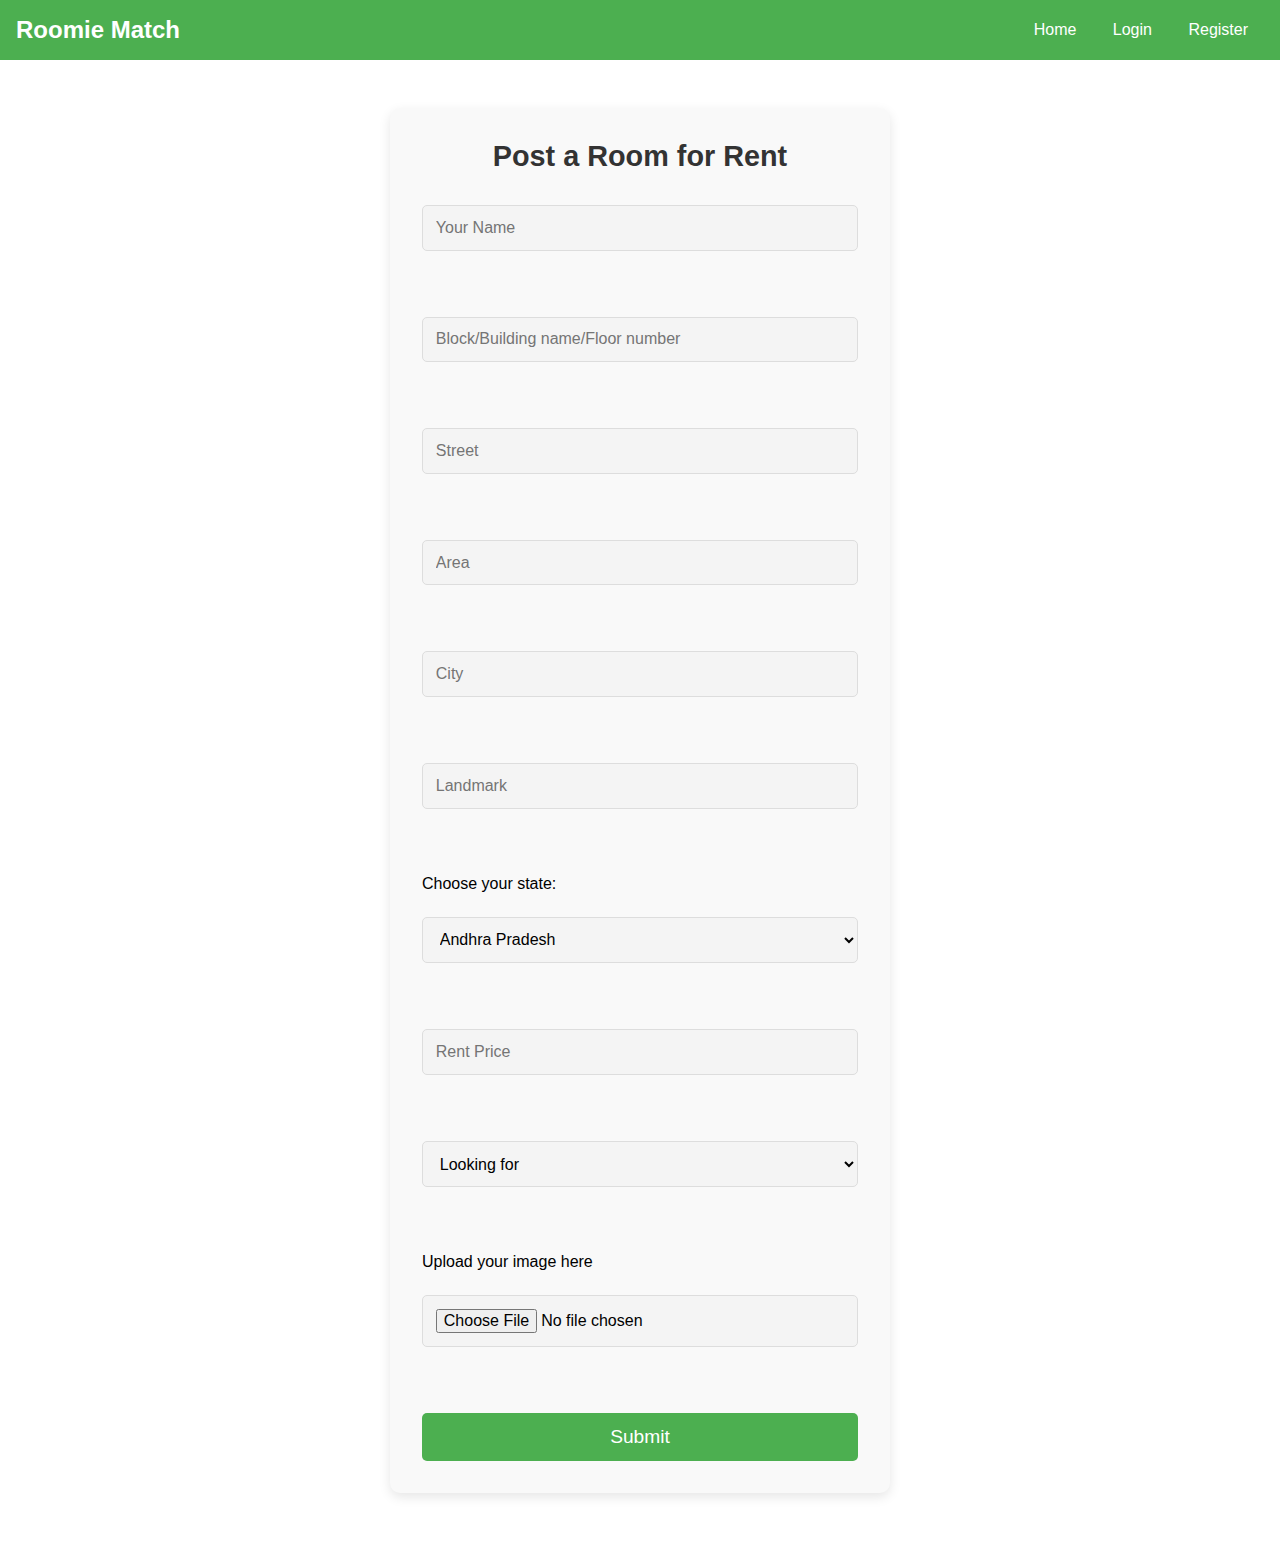
<file: IP PROJECT MAIN/post-room.html>
<!DOCTYPE html>
<html lang="en">
<head>
    <meta charset="UTF-8">
    <meta name="viewport" content="width=device-width, initial-scale=1.0">
    <title>Post Room</title>
    <link rel="stylesheet" href="styles.css">
</head>
<style>/* Reset some basic styles */
    * {
        margin: 0;
        padding: 0;
        box-sizing: border-box;
        font-family: 'Arial', sans-serif;
    }
    
    /* Navbar styling */
    .navbar {
        display: flex;
        justify-content: space-between;
        align-items: center;
        background-color: #4CAF50;
        padding: 1rem;
    }
    
    .navbar-logo h1 {
        color: white;
        font-size: 1.5rem;
    }
    
    .navbar-links a {
        color: white;
        text-decoration: none;
        margin: 0 1rem;
        font-size: 1rem;
    }
    
    .navbar-links a:hover {
        text-decoration: underline;
    }
    
    /* Form container */
    .form-container {
        max-width: 500px;
        margin: 3rem auto;
        padding: 2rem;
        background-color: #f9f9f9;
        border-radius: 10px;
        box-shadow: 0px 4px 12px rgba(0, 0, 0, 0.1);
    }
    
    .form-container h2 {
        text-align: center;
        margin-bottom: 2rem;
        font-size: 1.8rem;
        color: #333;
    }
    
    /* Form elements */
    form {
        display: flex;
        flex-direction: column;
        gap: 1.5rem;
    }
    
    input[type="text"],
    input[type="number"],
    input[type="file"],
    select {
        width: 100%;
        padding: 0.8rem;
        font-size: 1rem;
        border: 1px solid #ddd;
        border-radius: 5px;
        background-color: #f4f4f4;
    }
    
    input:focus,
    select:focus {
        border-color: #4CAF50;
        outline: none;
        background-color: #fff;
        box-shadow: 0px 0px 5px rgba(0, 255, 0, 0.2);
    }
    
    button[type="submit"] {
        padding: 0.8rem;
        font-size: 1.2rem;
        color: white;
        background-color: #4CAF50;
        border: none;
        border-radius: 5px;
        cursor: pointer;
        transition: background-color 0.3s ease;
    }
    
    button[type="submit"]:hover {
        background-color: #45a049;
    }
    
    /* Form responsiveness */
    @media (max-width: 768px) {
        .form-container {
            width: 90%;
            padding: 1.5rem;
        }
    
        .navbar-logo h1 {
            font-size: 1.2rem;
        }
    
        .navbar-links a {
            font-size: 0.9rem;
        }
    }
    </style>
<body>

    <!-- Navbar -->
    <nav class="navbar">
        <div class="navbar-logo">
            <h1>Roomie Match</h1>
        </div>
        <div class="navbar-links">
            <a href="index.html">Home</a>
            <a href="login.html">Login</a>
            <a href="register.html">Register</a>
        </div>
    </nav>

    <!-- Form for User Input -->
    <div class="form-container">
        <h2>Post a Room for Rent</h2>
        <form id="roomForm">
            <input type="text" id="name" placeholder="Your Name" required><br/>
            <input type="text" id="block" placeholder="Block/Building name/Floor number" required><br/>
            <input type="text" id="street" placeholder="Street" required><br/>
            <input type="text" id="area" placeholder="Area" required><br/>
            <input type="text" id="city" placeholder="City" required><br/>
            <input type="text" id="landmark" placeholder="Landmark" required><br/>
            <label for="state">Choose your state:</label>
            <select id="location" name="state">
              <option value="andhra pradesh">Andhra Pradesh</option>
              <option value="arunachal pradesh">Arunachal Pradesh</option>
              <option value="assam">Assam</option>
              <option value="bihar">Bihar</option>
              <option value="chhattisgarh">Chhattisgarh</option>
              <option value="goa">Goa</option>
              <option value="gujarat">Gujarat</option>
              <option value="haryana">Haryana</option>
              <option value="himachal pradesh">Himachal Pradesh</option>
              <option value="jharkhand">Jharkhand</option>
              <option value="karnataka">Karnataka</option>
              <option value="kerala">Kerala</option>
              <option value="madhya pradesh">Madhya Pradesh</option>
              <option value="maharashtra">Maharashtra</option>
              <option value="manipur">Manipur</option>
              <option value="meghalaya">Meghalaya</option>
              <option value="mizoram">Mizoram</option>
              <option value="nagaland">Nagaland</option>
              <option value="odisha">Odisha</option>
              <option value="punjab">Punjab</option>
              <option value="rajasthan">Rajasthan</option>
              <option value="sikkim">Sikkim</option>
              <option value="tamilnadu">Tamil Nadu</option>
              <option value="telangana">Telangana</option>
              <option value="tripura">Tripura</option>
              <option value="uttar pradesh">Uttar Pradesh</option>
              <option value="uttarakhand">Uttarakhand</option>
              <option value="west bengal">West Bengal</option>
              <option value="andaman nicobar">Andaman and Nicobar Islands</option>
              <option value="chandigarh">Chandigarh</option>
              <option value="dadra nagar haveli daman diu">Dadra and Nagar Haveli and Daman and Diu</option>
              <option value="lakshadweep">Lakshadweep</option>
              <option value="delhi">Delhi</option>
              <option value="puducherry">Puducherry</option>
              <option value="ladakh">Ladakh</option>
              <option value="jammu kashmir">Jammu and Kashmir</option>
            </select><br/>
            <input type="number" id="rent" placeholder="Rent Price" required><br/>
            <select id="gender" required>
                <option value="" disabled selected>Looking for</option>
                <option value="male">Male</option>
                <option value="female">Female</option>
                <option value="others">Others</option>
            </select><br/>
           <label>Upload your image here</label> <input type="file" id="photo" accept="image/*" required><br/>
            <button type="submit">Submit</button>
        </form>
    </div>

    <script>
        const form = document.getElementById('roomForm');

        form.addEventListener('submit', function(event) {
            event.preventDefault(); // Prevent default form submission

            const name = document.getElementById('name').value;
            const block = document.getElementById('block').value;
            const street = document.getElementById('street').value;
            const area = document.getElementById('area').value;
            const city = document.getElementById('city').value;
            const landmark = document.getElementById('landmark').value;
            const location = document.getElementById('location').value;
            const rent = document.getElementById('rent').value;
            const gender = document.getElementById('gender').value;
            const photoInput = document.getElementById('photo');
            const photo = photoInput.files[0];

            // Check if a photo is selected
            if (photo) {
                // Create a FileReader to read the uploaded file
                const reader = new FileReader();
                reader.onloadend = function () {
                    // Create an object to store the room details
                    const roomDetails = {
                        name,
                        block,
                        street,
                        area,
                        city,
                        landmark,
                        location,
                        rent,
                        gender,
                        photo: reader.result // Use FileReader result for the photo URL
                    };

                    // Get existing rooms from local storage or initialize an empty array
                    const rooms = JSON.parse(localStorage.getItem('rooms')) || [];

                    // Add the new room details to the array
                    rooms.push(roomDetails);

                    // Store the updated array back to local storage
                    localStorage.setItem('rooms', JSON.stringify(rooms));

                    // Clear form fields
                    form.reset();

                    // Optionally redirect to index.html after submission
                    window.location.href = 'index.html';
                };
                // Read the image as a data URL
                reader.readAsDataURL(photo);
            } else {
                alert('Please select an image before submitting.');
            }
        });
        
    </script>

</body>
</html>
</file>
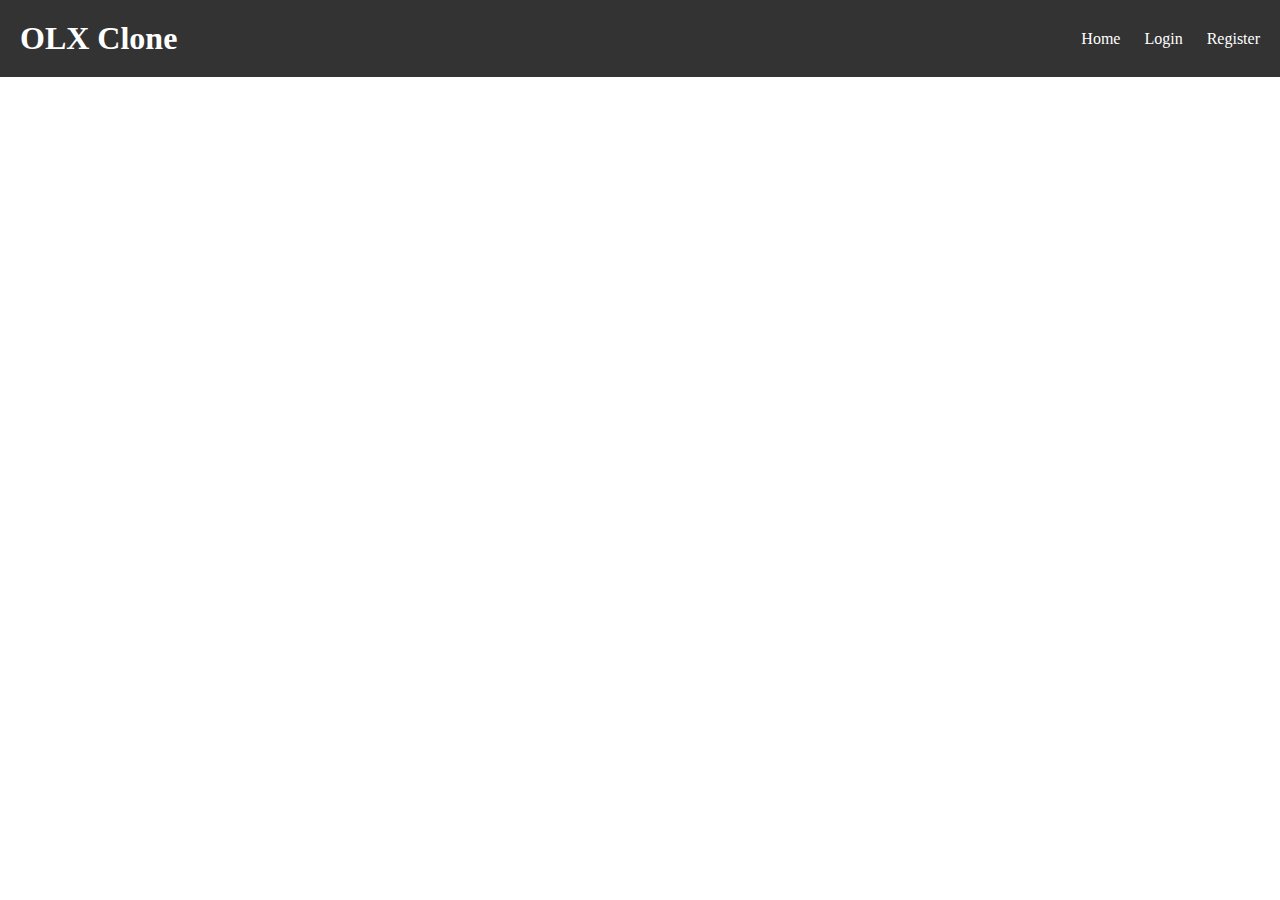
<file: IP PROJECT MAIN/product-detail.html>
<!DOCTYPE html>
<html lang="en">
<head>
    <meta charset="UTF-8">
    <meta name="viewport" content="width=device-width, initial-scale=1.0">
    <title>Product Details</title>
    <link rel="stylesheet" href="styles.css">
</head>
<body>

    <!-- Navbar -->
    <nav class="navbar">
        <div class="navbar-logo">
            <h1>OLX Clone</h1>
        </div>
        <div class="navbar-links">
            <a href="index.html">Home</a>
            <a href="login.html">Login</a>
            <a href="register.html">Register</a>
        </div>
    </nav>


</body>
</html>
</file>
<file: IP PROJECT MAIN/styles.css>
/* Reset some basic styles */
* {
    margin: 0;
    padding: 0;
    box-sizing: border-box;
}

/* Navbar styles */
.navbar {
    display: flex;
    justify-content: space-between;
    align-items: center;
    background-color: #333;
    padding: 20px;
    color: white;
}

.navbar-links a {
    color: white;
    text-decoration: none;
    margin-left: 20px;
}

/* Main content and product listings */
.main-content {
    display: flex;
    padding: 20px;
}

.filter {
    width: 20%;
}

.product-list {
    width: 80%;
    display: grid;
    grid-template-columns: repeat(auto-fill, minmax(250px, 1fr));
    gap: 20px;
}

.product-card {
    border: 1px solid #ddd;
    border-radius: 8px;
    padding: 15px;
    text-align: center;
}

.product-card img {
    width: 100%;
    height: auto;
    margin-bottom: 10px;
}

.product-card h3 {
    font-size: 18px;
    margin-bottom: 10px;
}

/* Product details */
.product-details {
    display: flex;
    padding: 20px;
}

.product-details img {
    width: 50%;
    height: auto;
    margin-right: 20px;
}

.product-info {
    width: 50%;
}

/* Authentication forms */
.auth-container {
    max-width: 400px;
    margin: 50px auto;
    text-align: center;
}

.auth-container input {
    width: 100%;
    padding: 10px;
    margin: 10px 0;
}

.auth-container button {
    width: 100%;
    padding: 10px;
    background-color: #333;
    color: white;
    border: none;
    cursor: pointer;
}

.auth-container button:hover {
    background-color: #555;
}

/* Footer */
.footer {
    text-align: center;
    padding: 20px;
    background-color: #333;
    color: white;
    position: relative;
    bottom: 0;
    width: 100%;
}

/* Style the search field */
form.example input[type=text] {
    padding: 10px;
    font-size: 17px;
    border: 1px solid grey;
    float: left;
    width: 80%;
    background: #f1f1f1;
    border-radius:30px;
    width:80vw;
  }
  
  /* Style the submit button */
  form.example button {
    float: left;
    width: 20%;
    padding: 10px;
    background: #2196F3;
    color: white;
    font-size: 17px;
    border: 1px solid grey;
    border-left: none; /* Prevent double borders */
    cursor: pointer;
  }
  
  form.example button:hover {
    background: #0b7dda;
  }
  
  /* Clear floats */
  form.example::after {
    content: "";
    clear: both;
    display: table;
  }
  .card {
    display: flex;
    align-items: center;
    width: 600px;
    border: 1px solid #ddd;
    border-radius: 10px;
    padding: 20px;
    margin: 10px;
    box-shadow: 0 0 10px rgba(0, 0, 0, 0.1);
    font-family: Arial, sans-serif;
}

.profile-image {
    width: 100px;
    height: 100px;
    border-radius: 10px;
    object-fit: cover;
    margin-right: 20px;
}

.card-content {
    flex-grow: 1;
}

.card-content h2 {
    margin: 0;
    font-size: 24px;
}

.card-content p {
    margin: 5px 0;
    color: #555;
}

.details {
    display: flex;
    justify-content: space-between;
    margin-top: 10px;
}

.details div {
    text-align: center;
}

.details p {
    margin: 5px 0;
    font-size: 16px;
}

.details div span {
    font-weight: bold;
}

.footer {
    display: flex;
    justify-content: space-between;
    align-items: center;
    margin-top: 15px;
    font-size: 14px;
}

.footer .distance {
    color: #777;
}

.footer .icons {
    display: flex;
    gap: 10px;
}

.footer .icons i {
    font-size: 18px;
    color: #555;
    cursor: pointer;
}

.footer .icons i:hover {
    color: #000;
}
.sort{
    border-style: none;
    border-radius:100%;
    width:50px;
    margin-left:30px;
}
.but{
    background-color:lightgreen;
    color:black;
    border-style: none;
    border-radius:20px;
    width:80px;
    margin-left:20px;
    margin-top:30px;
    margin-bottom:20px;
    height:30px
}
.but:hover{
    background-color:rgb(234, 70, 56);
}
/* Existing styles... */

/* Product card styles */
.product-card {
    border: 1px solid #ddd;
    border-radius: 8px;
    padding: 15px;
    text-align: center;
    transition: transform 0.2s;
    background-color: #fff;
}

.product-image {
    width: 100%;
    height: auto;
    border-radius: 8px;
    margin-bottom: 10px;
}

.product-card h3 {
    font-size: 18px;
    margin-bottom: 10px;
}

.product-card p {
    font-size: 16px;
    color: #666;
}

.product-card:hover {
    transform: scale(1.05);
}

.svg-inline--fa {
  vertical-align: -0.200em;
}

.rounded-social-buttons {
  text-align: center;
}

.rounded-social-buttons .social-button {
  display: inline-block;
  position: relative;
  cursor: pointer;
  width: 3.125rem;
  height: 3.125rem;
  border: 0.125rem solid transparent;
  padding: 0;
  text-decoration: none;
  text-align: center;
  color: #fefefe;
  font-size: 1.5625rem;
  font-weight: normal;
  line-height: 2em;
  border-radius: 1.6875rem;
  transition: all 0.5s ease;
  margin-right: 0.25rem;
  margin-bottom: 0.25rem;
}

.rounded-social-buttons .social-button:hover, .rounded-social-buttons .social-button:focus {
  -webkit-transform: rotate(360deg);
      -ms-transform: rotate(360deg);
          transform: rotate(360deg);
}

.rounded-social-buttons .fa-twitter, .fa-facebook-f, .fa-linkedin, .fa-tiktok, .fa-youtube, .fa-instagram {
  font-size: 25px;
}

.rounded-social-buttons .social-button.facebook {
  background: #3b5998;
}

.rounded-social-buttons .social-button.facebook:hover, .rounded-social-buttons .social-button.facebook:focus {
  color: #3b5998;
  background: #fefefe;
  border-color: #3b5998;
}

.rounded-social-buttons .social-button.twitter {
  background: #55acee;
}

.rounded-social-buttons .social-button.twitter:hover, .rounded-social-buttons .social-button.twitter:focus {
  color: #55acee;
  background: #fefefe;
  border-color: #55acee;
}

.rounded-social-buttons .social-button.linkedin {
  background: #007bb5;
}

.rounded-social-buttons .social-button.linkedin:hover, .rounded-social-buttons .social-button.linkedin:focus {
  color: #007bb5;
  background: #fefefe;
  border-color: #007bb5;
}

.rounded-social-buttons .social-button.tiktok {
  background: #000000;
}

.rounded-social-buttons .social-button.tiktok:hover, .rounded-social-buttons .social-button.tiktok:focus {
  color: #000000;
  background: #fefefe;
  border-color: #000000;
}

.rounded-social-buttons .social-button.youtube {
  background: #bb0000;
}

.rounded-social-buttons .social-button.youtube:hover, .rounded-social-buttons .social-button.youtube:focus {
  color: #bb0000;
  background: #fefefe;
  border-color: #bb0000;
}

.rounded-social-buttons .social-button.instagram {
  background: #125688;
}

.rounded-social-buttons .social-button.instagram:hover, .rounded-social-buttons .social-button.instagram:focus {
  color: #125688;
  background: #fefefe;
  border-color: #125688;
}
</file>
